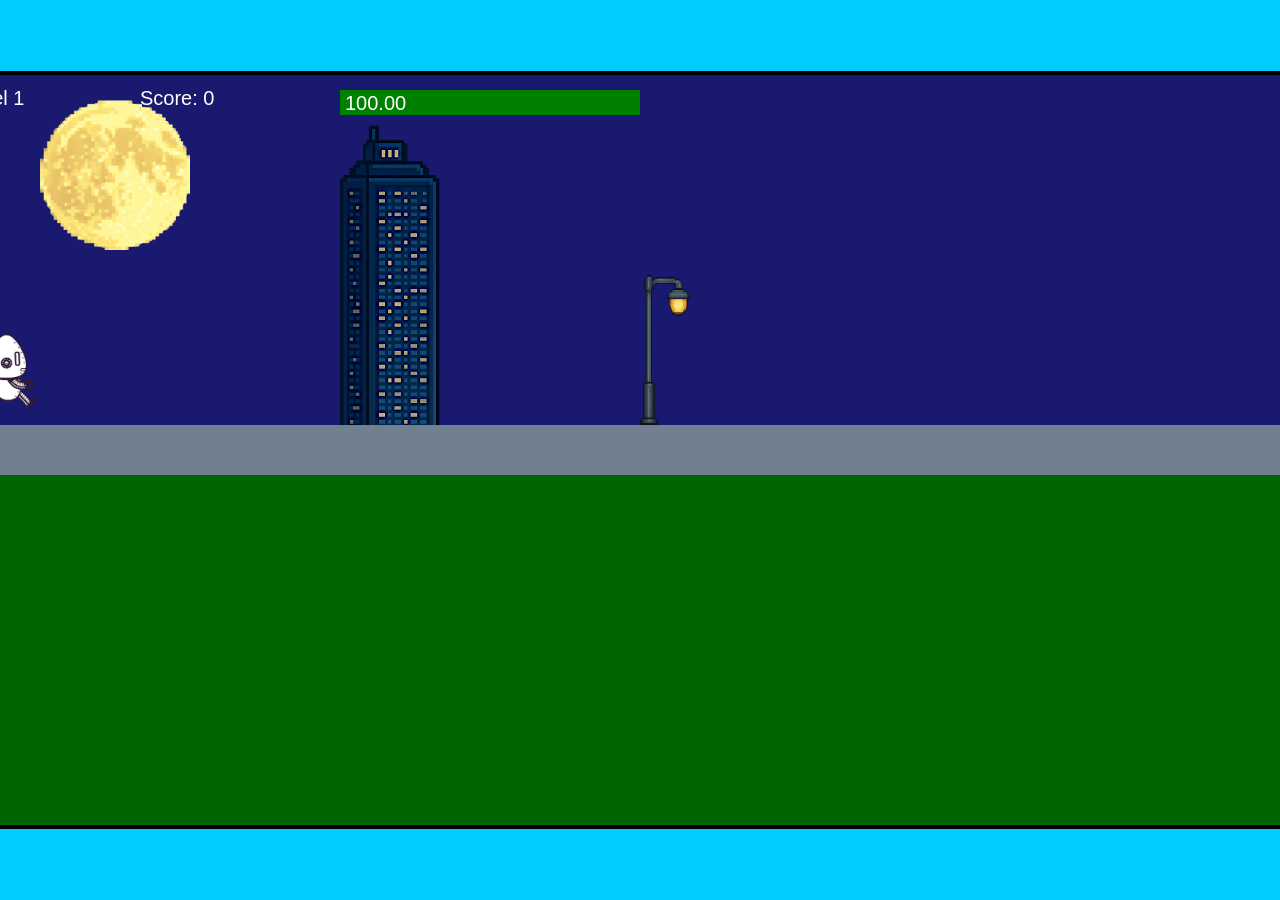
<file: fsd-projects/runtime/index.html>
<!DOCTYPE html>
<html lang="en">
  <head>
    <meta charset="UTF-8" />
    <meta name="viewport" content="width=device-width, initial-scale=1.0" />
    <title>Runtime Neo</title>
    <link rel="stylesheet" href="runtime.css" />
    <script src="https://code.jquery.com/jquery-3.1.0.js"></script>
    <script src="setup.js"></script>
    <script src="levels.js"></script>
    <script src="scenery.js"></script>
    <script src="student.js"></script>
    <script src="main.js"></script>
  </head>
  <body id="body">
    <canvas id="gameCanvas" width="1400" height="750"></canvas>
    <img id="player" src="images/halle.png" />
    <img id="projectile" src="images/projectile.png" />
    <img id="basicPlatform" src="images/interactable/basicPlatform.png" />
    <img id="spikes" src="images/interactable/spikes.png" />
    <img id="bug" src="images/interactable/bug.png" />
    <img id="healthUp" src="images/interactable/healthUp.png" />
    <img id="flag" src="images/interactable/flag.png" />
    <img id="moon" src="images/backgrounds/moon.png" />
    <img id="building" src="images/backgrounds/building.png" />
    <img id="lamp" src="images/backgrounds/lamp.png" />
  </body>
</html>
</file>
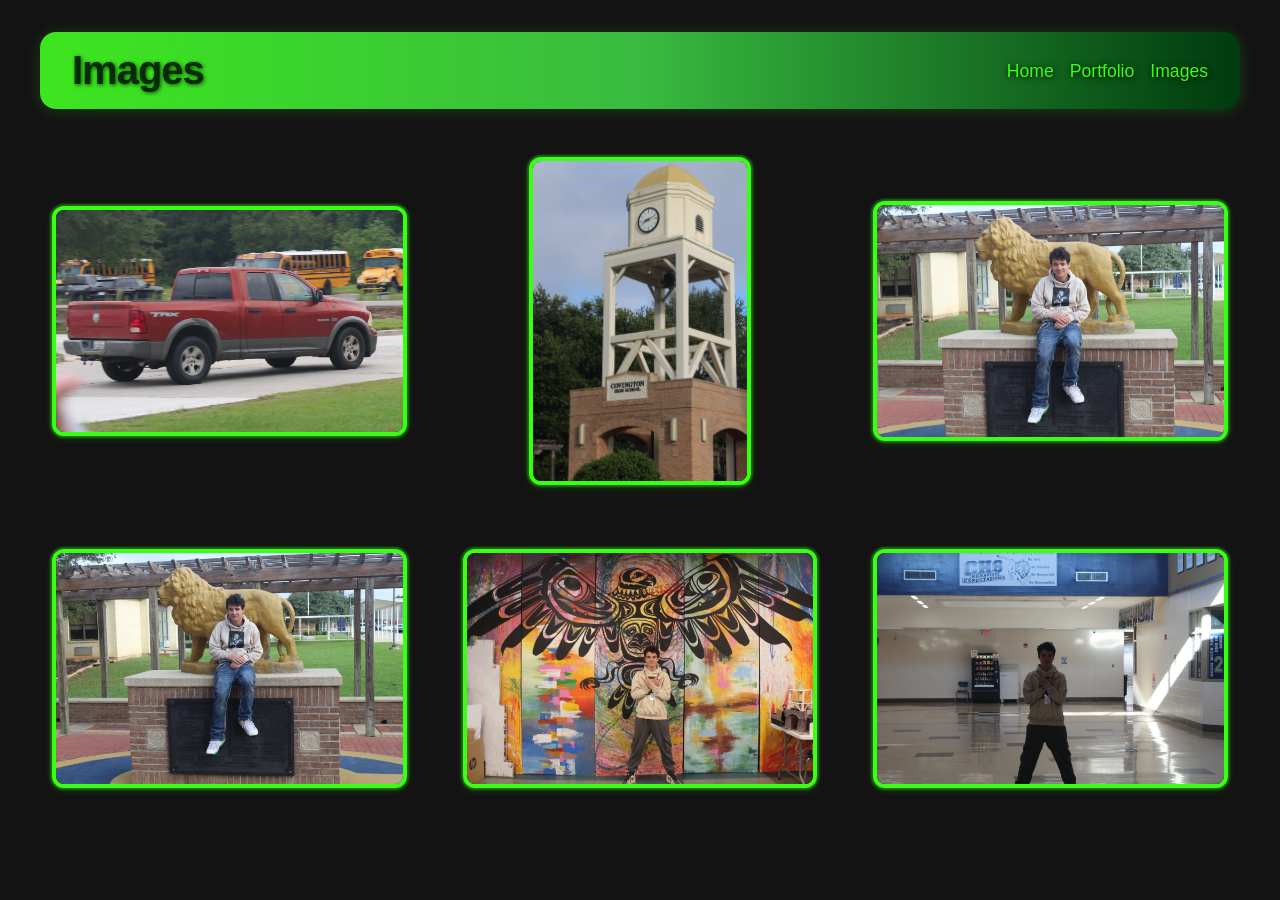
<file: images.html>
<!DOCTYPE HTML>
<html>
    <head>
        <title>Images</title>
        <style>
            body {
                background: #131313;
                color: #47d42f;
                font-family: 'Creepster', Arial, sans-serif;
                font-size: 20px;
                margin: 0;
                padding: 0;
            }
            #all-contents {
                max-width: 1200px;
                margin: 0 auto;
                padding: 0 24px;
            }
            nav {
                background: linear-gradient(90deg, #3de61f 0%,#39bb40 , #003a0f 100%);
                display: flex;
                align-items: center;
                padding: 16px 32px;
                border-radius: 16px;
                margin: 32px 0 24px 0;
                box-shadow: 0 2px 16px 0 rgba(57,255,20,0.18);
            }
            h1 {
                flex: 1;
                margin: 0;
                font-weight: 600;
                font-size: 2.5rem;
                color: #072c09;
                letter-spacing: -1px;
                text-shadow: 1px 1px 4px #000000be, 0 0 10px #39ff14;
            }
            #nav-ul {
                list-style: none;
                margin: 0;
                padding: 0;
                display: flex;
                gap: 16px;
            }
            .nav-li {
                display: inline-block;
            }
            #navanchor {
                text-decoration: none;
                color: #39ff14;
                font-weight: 500;
                font-size: 1.1rem;
                transition: color 0.2s;
                text-shadow: 1px 1px 6px #000;
            }
            #navanchor:hover {
                color: #fff;
            }
            .image-grid {
                display: grid;
                grid-template-columns: repeat(3, 1fr);
                gap: 32px;
                margin-top: 32px;
            }
            .image-item {
                
                transition: transform 0.2s;
                display: flex;
                align-items: center;
                justify-content: center;
                padding: 16px;
            }
            .image-item img {
                max-width: 100%;
                max-height: 320px;
                border-radius: 12px;
                box-shadow: 0 0 2px 2px #37ff1457, 0 2px 8px 0 rgba(57,255,20,0.18);
                background: #18120f;
                border: 4px solid #39ff14;
                transition: box-shadow 0.2s, border-color 0.2s, transform 0.2s;
            }
            .image-item img:hover {
                box-shadow: 0 0 8px 8px #37ff1488, 0 2px 8px 0 rgba(57,255,20,0.18);
                border-color: #39ff14;
                transform: scale(1.08);
            }
            @media (max-width: 900px) {
                .image-grid {
                    grid-template-columns: repeat(2, 1fr);
                }
            }
            @media (max-width: 600px) {
                .image-grid {
                    grid-template-columns: 1fr;
                }
            }
    </style>
    </head>
    
    <body>
        <div id="all-contents">
            <nav>
                <h1>Images</h1>
                <ul id="nav-ul">
                    <li class="nav-li">
                        <a id="navanchor" href="index.html">Home</a>
                    </li>
                    <li class="nav-li">
                        <a id="navanchor" href="portfolio.html">Portfolio</a>
                        </li>
                    <li class="nav-li"><a id="navanchor" href="images.html">Images</a>
                    </li>
                    
                </ul>
            </nav>
                <div class="image-grid">
                    
                    <div class="image-item"><img src="assets/IMG_0410.JPG" ></div>
                    <div class="image-item"><img src="assets/IMG_0430.JPG" ></div>
                    <div class="image-item"><img src="assets/IMG_0443.JPG" ></div>
                    <div class="image-item"><img src="assets/IMG_0444.JPG" ></div>
                    <div class="image-item"><img src="assets/IMG_0542.JPG" ></div>
                    <div class="image-item"><img src="assets/IMG_0567.JPG" ></div>
                </div>
                <!-- Modal for full-size image -->
                <div id="imageModal" class="modal">
                    <span class="close">&times;</span>
                    <span class="modal-arrow left">&#10094;</span>
                    <img class="modal-content" id="modalImg" alt="Full Size">
                    <span class="modal-arrow right">&#10095;</span>
                </div>
    </body>
      
      
      
      
      
      
      
        <script>
        // Modal logic with navigation
        const modal = document.getElementById('imageModal');
        const modalImg = document.getElementById('modalImg');
        const closeBtn = document.querySelector('.close');
        const leftArrow = document.querySelector('.modal-arrow.left');
        const rightArrow = document.querySelector('.modal-arrow.right');
        const images = Array.from(document.querySelectorAll('.image-item img'));
        let currentIndex = 0;

        function showModal(index) {
            currentIndex = index;
            modal.style.display = 'block';
            modalImg.src = images[index].src;
            modalImg.alt = images[index].alt;
        }

        images.forEach((img, idx) => {
            img.addEventListener('click', function() {
                showModal(idx);
            });
        });

        closeBtn.onclick = function() {
            modal.style.display = 'none';
            modalImg.src = '';
        }

        leftArrow.onclick = function(e) {
            e.stopPropagation();
            currentIndex = (currentIndex - 1 + images.length) % images.length;
            showModal(currentIndex);
        }

        rightArrow.onclick = function(e) {
            e.stopPropagation();
            currentIndex = (currentIndex + 1) % images.length;
            showModal(currentIndex);
        }

        window.onclick = function(event) {
            if (event.target === modal) {
                modal.style.display = 'none';
                modalImg.src = '';
            }
        }

        window.addEventListener('keydown', function(e) {
            if (modal.style.display === 'block') {
                if (e.key === 'ArrowLeft') {
                    currentIndex = (currentIndex - 1 + images.length) % images.length;
                    showModal(currentIndex);
                } else if (e.key === 'ArrowRight') {
                    currentIndex = (currentIndex + 1) % images.length;
                    showModal(currentIndex);
                } else if (e.key === 'Escape') {
                    modal.style.display = 'none';
                    modalImg.src = '';
                }
            }
        });
        </script>
        <style>
            .modal {
                display: none;
                position: fixed;
                z-index: 1000;
                left: 0;
                top: 0;
                width: 100vw;
                height: 100vh;
                overflow: auto;
                animation: fadeIn 0.3s;
            }
            .modal-content {
                display: block;
                margin: 5vh auto;
                max-width: 90vw;
                max-height: 80vh;
                border-radius: 18px;
                box-shadow: 0 8px 32px 0 rgba(57,255,20,0.32);
                background: #18120f;
                border: 6px solid #39ff14;
                animation: scaleUp 0.3s;
            }
            .close {
                position: absolute;
                top: 32px;
                right: 48px;
                color: #39ff14;
                font-size: 48px;
                font-weight: 300;
                cursor: pointer;
                z-index: 1001;
                transition: color 0.2s;
                text-shadow: 2px 2px 8px #000;
            }
            .close:hover {
                color: #fff;
            }
            .modal-arrow {
                position: absolute;
                top: 50%;
                transform: translateY(-50%);
                color: #39ff14;
                font-size: 64px;
                font-weight: 300;
                cursor: pointer;
                z-index: 1001;
                user-select: none;
                padding: 0 24px;
                transition: color 0.2s;
                text-shadow: 2px 2px 8px #000;
            }
            .modal-arrow.left {
                left: 0;
            }
            .modal-arrow.right {
                right: 0;
            }
            .modal-arrow:hover {
                color: #fff;
            }
            @keyframes fadeIn {
                from { opacity: 0; }
                to { opacity: 1; }
            }
            @keyframes scaleUp {
                from { transform: scale(0.95); }
                to { transform: scale(1); }
            }
        </style>
</html>
</file>
<file: fsd-projects/runtime/runtime.css>
/* runtime.css */
/* Styles for Runtime Neo auto-runner game */

img {
  display: none;
}

#gameCanvas {
  position: absolute;
  border: 4px solid #000;
  top: 50%;
  left: 50%;
  transform: translate(-50%, -50%);
}

body {
  margin: 0;
  background-color: #00ccff;
  font-family: Arial, sans-serif;
  text-align: center;
  overflow: hidden;
}
</file>
